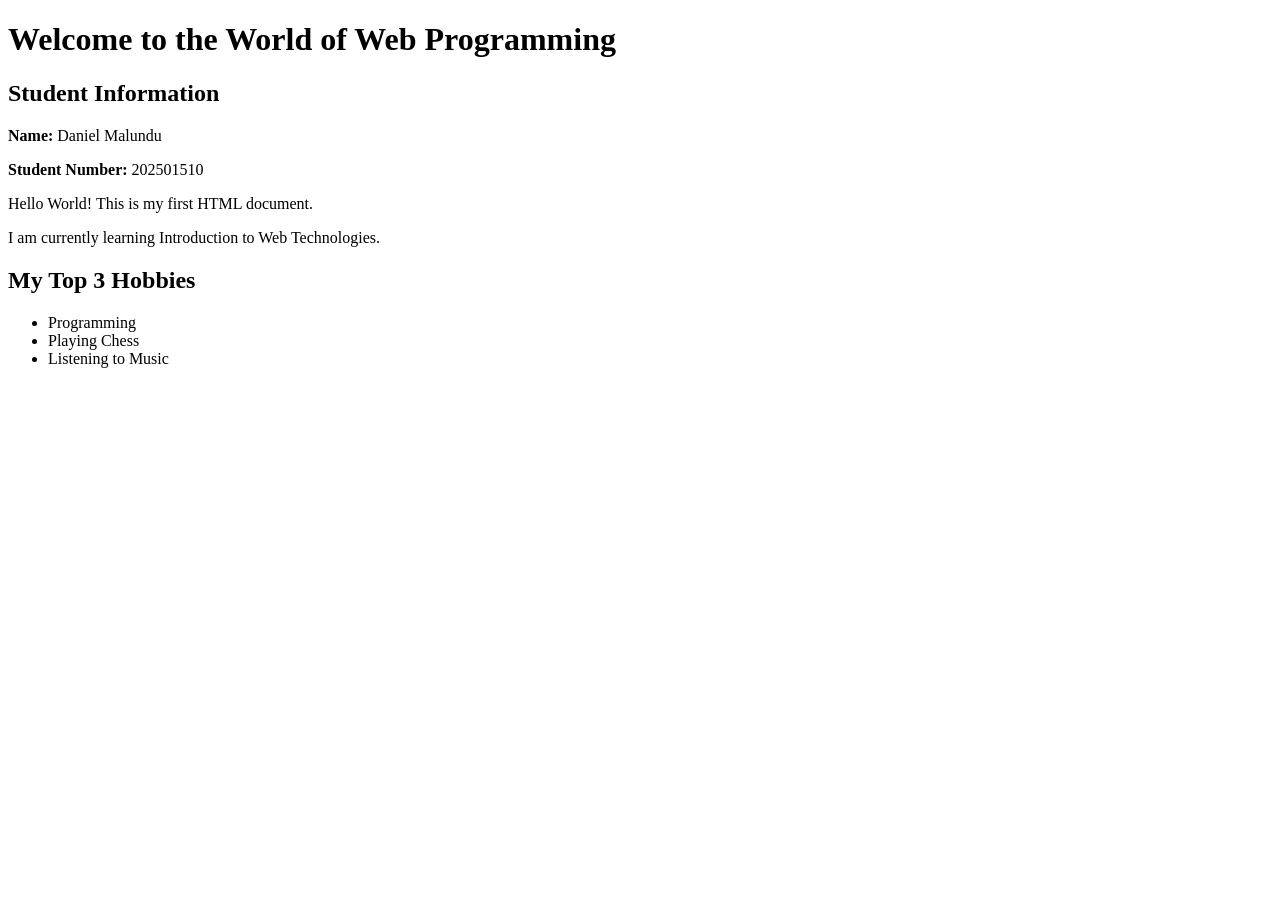
<file: activity1_backup.html>
<!DOCTYPE html>
<html lang="en">

<head>
    <meta charset="UTF-8">
    <meta name="viewport" content="width=device-width, initial-scale=1.0">
    <title>Daniel Malundu - My First Web Page</title>
</head>

<body>

    <h1>Welcome to the World of Web Programming</h1>

    <h2>Student Information</h2>

    <p><strong>Name:</strong> Daniel Malundu</p>

    <p><strong>Student Number:</strong> 202501510</p>

    <p>Hello World! This is my first HTML document.</p>

    <p>I am currently learning Introduction to Web Technologies.</p>

    <h2>My Top 3 Hobbies</h2>

    <ul>
        <li>Programming</li>
        <li>Playing Chess</li>
        <li>Listening to Music</li>
    </ul>

</body>

</html>
</file>
